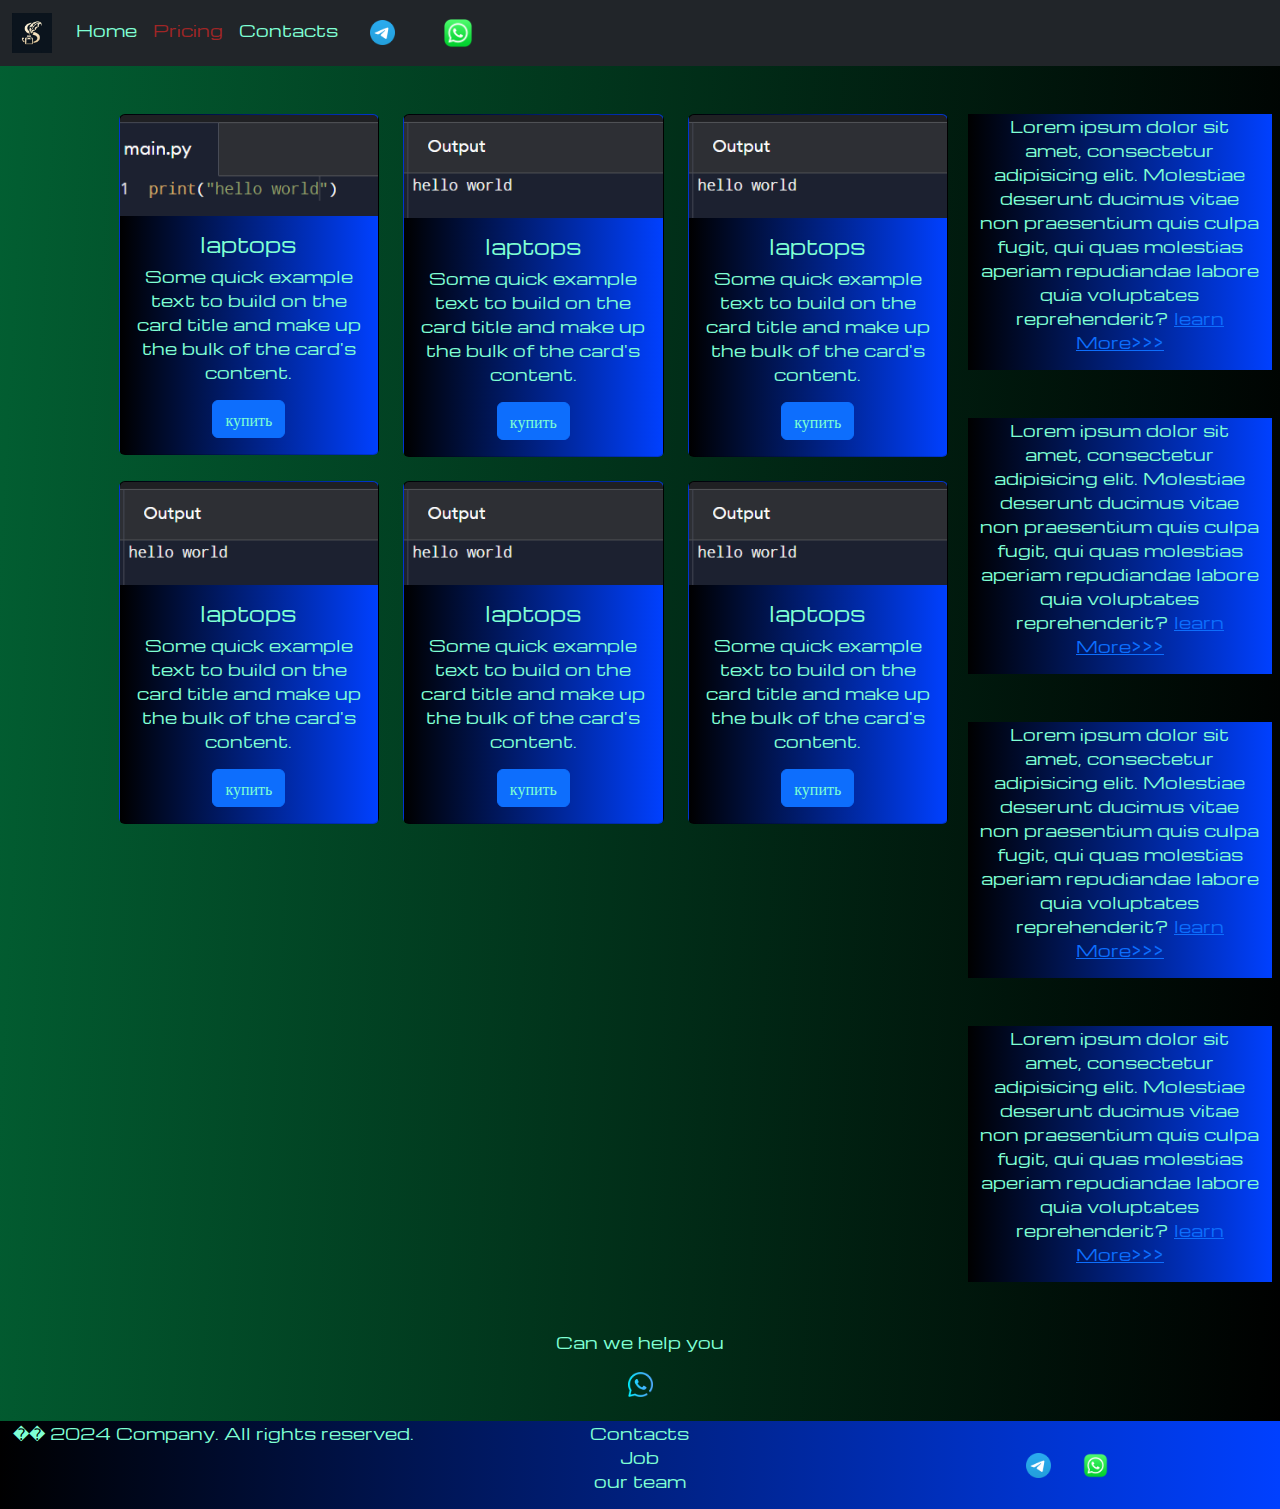
<file: pricing.html>
<!DOCTYPE html>
<html lang="en">

<head>
  <meta charset="UTF-8">
  <meta name="viewport" content="width=device-width, initial-scale=1.0">
  <link href="https://cdn.jsdelivr.net/npm/bootstrap@5.3.3/dist/css/bootstrap.min.css" rel="stylesheet"
    integrity="sha384-QWTKZyjpPEjISv5WaRU9OFeRpok6YctnYmDr5pNlyT2bRjXh0JMhjY6hW+ALEwIH" crossorigin="anonymous">
  <link rel="stylesheet" href="sourse/styles/mycss.css">
  <link rel="apple-touch-icon" sizes="180x180" href="sourse/files/favicon_io/apple-touch-icon.png">
  <link rel="icon" type="image/png" sizes="32x32" href="sourse/files/favicon_io/favicon-32x32.png">
  <link rel="icon" type="image/png" sizes="16x16" href="sourse/files/favicon_io/favicon-16x16.png">
  <link rel="manifest" href="/site.webmanifest">
  <link rel="manifest" href="sourse/files/favicon_io/">
  <title>Simple project</title>
</head>

<body>
  <header>
    <nav class="navbar navbar-expand-lg bg-dark">
      <div class="container-fluid">
        <a class="navbar-brand" href="/"><img src="sourse/files/photo_2024-03-19_15-21-07.jpg" alt="..."></a>
        <button class="navbar-toggler" type="button" data-bs-toggle="collapse" data-bs-target="#navbarNav"
          aria-controls="navbarNav" aria-expanded="false" aria-label="Toggle navigation">
          <span class="navbar-toggler-icon"></span>
        </button>
        <div class="collapse navbar-collapse" id="navbarNav">
          <ul class="navbar-nav">
            <li class="nav-item">
              <a class="nav-link" aria-current="page" href="/">Home</a>
            </li>
            <li class="nav-item">
              <a class="nav-link active" href="/">Pricing</a>
            </li>
            <li class="nav-item">
              <a class="nav-link" href="/">Contacts</a>
            </li>
            <li class="nav-item">
              <a class="nav-link" href="/"><img style="width: 25px; margin-inline: 1em;" src="sourse/files/free-icon-telegram-5968804.png" alt="..."></a>
            </li>
            <li class="nav-item">
              <a class="nav-link" href="/"><img style="width: 30px; margin-inline: 1em;" src="sourse/files/free-icon-logo-15713434.png" alt="..."></a>
            </li> 
          </ul>
        </div>
      </div>
    </nav>
  </header>

  <section>
    <div class="container-fluid mt-4">
      <div class="row">
        <div class="col-lg-1">
        </div>
        <div class="col-lg-8 col-md-12">
          <div class="row">
            <div class="col-lg-4 col-md-6 mt-4">
              <div class="card">
                <a href="#"><img src="sourse/imeges/Снимок экрана 2024-06-06 095243.png" class="card-img-top" alt="laptop"></a>
                <div class="card-body">
                  <h5 class="card-title"><a href="#">laptops</a></h5>
                  <p class="card-text"><a href="#">
                    Some quick example text to build on the card title and make up the bulk of the
                      card's
                      content.
                  </a></p>
                  <a href="#" class="btn btn-primary">купить</a>
                </div>
              </div>
            </div>
            <div class="col-lg-4 col-md-6 mt-4">
              <div class="card">
                <img src="sourse/imeges/Снимок экрана 2024-06-06 095300.png" class="card-img-top" alt="laptop">
                <div class="card-body">
                  <h5 class="card-title">laptops</h5>
                  <p class="card-text">Some quick example text to build on the card title and make up the bulk of the
                    card's
                    content.</p>
                  <a href="#" class="btn btn-primary">купить</a>
                </div>
              </div>
            </div>
            <div class="col-lg-4 col-md-6 mt-4">
              <div class="card">
                <img src="sourse/imeges/Снимок экрана 2024-06-06 095300.png" class="card-img-top" alt="laptop">
                <div class="card-body">
                  <h5 class="card-title">laptops</h5>
                  <p class="card-text">Some quick example text to build on the card title and make up the bulk of the
                    card's
                    content.</p>
                  <a href="#" class="btn btn-primary">купить</a>
                </div>
              </div>
            </div>
            <div class="col-lg-4 col-md-6 mt-4">
              <div class="card">
                <img src="sourse/imeges/Снимок экрана 2024-06-06 095300.png" class="card-img-top" alt="laptop">
                <div class="card-body">
                  <h5 class="card-title">laptops</h5>
                  <p class="card-text">Some quick example text to build on the card title and make up the bulk of the
                    card's
                    content.</p>
                  <a href="#" class="btn btn-primary">купить</a>
                </div>
              </div>
            </div>            
            <div class="col-lg-4 col-md-6 mt-4">
              <div class="card">
                <img src="sourse/imeges/Снимок экрана 2024-06-06 095300.png" class="card-img-top" alt="laptop">
                <div class="card-body">
                  <h5 class="card-title">laptops</h5>
                  <p class="card-text">Some quick example text to build on the card title and make up the bulk of the
                    card's
                    content.</p>
                  <a href="#" class="btn btn-primary">купить</a>
                </div>
              </div>
            </div>            
            <div class="col-lg-4 col-md-6 mt-4">
              <div class="card">
                <img src="sourse/imeges/Снимок экрана 2024-06-06 095300.png" class="card-img-top" alt="laptop">
                <div class="card-body">
                  <h5 class="card-title">laptops</h5>
                  <p class="card-text">Some quick example text to build on the card title and make up the bulk of the
                    card's
                    content.</p>
                  <a href="#" class="btn btn-primary">купить</a>
                </div>
              </div>
            </div>

          </div>
        </div>
        <div class="col-lg-3 col-md-12">
          <div class="row px-2">
            <div class="col-lg-12 sidebar my-4">
              <p>Lorem ipsum dolor sit amet, consectetur adipisicing elit. Molestiae deserunt ducimus vitae non praesentium quis culpa fugit, qui quas molestias aperiam repudiandae labore quia voluptates reprehenderit? <a href="#">learn More>>></a></p>
            </div>
            <div class="col-lg-12 sidebar my-4">
              <p>Lorem ipsum dolor sit amet, consectetur adipisicing elit. Molestiae deserunt ducimus vitae non praesentium quis culpa fugit, qui quas molestias aperiam repudiandae labore quia voluptates reprehenderit? <a href="#">learn More>>></a></p>
            </div>
            <div class="col-lg-12 sidebar my-4">
              <p>Lorem ipsum dolor sit amet, consectetur adipisicing elit. Molestiae deserunt ducimus vitae non praesentium quis culpa fugit, qui quas molestias aperiam repudiandae labore quia voluptates reprehenderit? <a href="#">learn More>>></a></p>
            </div>
            <div class="col-lg-12 sidebar my-4">
              <p>Lorem ipsum dolor sit amet, consectetur adipisicing elit. Molestiae deserunt ducimus vitae non praesentium quis culpa fugit, qui quas molestias aperiam repudiandae labore quia voluptates reprehenderit? <a href="#">learn More>>></a></p>
            </div>
          </div>
        </div>
      </div>

      <div class="col-lg-12 col-md-12 mt-4">
        <p>Can we help you</p>
      </div>
      <div class="col-lg-12 col-md-12">
        <img class="call-anim" style="width: 25px;" src="sourse/files/free-icon-whatsapp-1384178.png" alt="...">
      </div>
    </div>

  </section>

  <footer class="mt-4">
    <div class="container-fluid">
      <div class="row">
        <div class="col-lg-4 col-md-12 footer-text text-center ">
          <p>�� 2024 Company. All rights reserved.</p>
        </div>
        <div class="col-lg-4 col-md-12 footer-text text-center ">
          <p>Contacts <br>Job<br> our team </p>
      </div>
        <div class="col-lg-4 col-md-12 media-links">
          <img style="width: 25px; margin-inline: 1em;" src="sourse/files/free-icon-telegram-5968804.png" alt="...">
          <img style="width: 25px; margin-inline: 1em;" src="sourse/files/free-icon-logo-15713434.png" alt="...">
        </div>
    </div>
  </div>
  </footer>


  <script src="https://cdn.jsdelivr.net/npm/bootstrap@5.3.3/dist/js/bootstrap.bundle.min.js"
    integrity="sha384-YvpcrYf0tY3lHB60NNkmXc5s9fDVZLESaAA55NDzOxhy9GkcIdslK1eN7N6jIeHz"
    crossorigin="anonymous"></script>
</body>

</html>
</file>
<file: sourse/styles/mycss.css>
@import url('https://fonts.googleapis.com/css?family=Michroma&display=swap');

body {
    font-family: Michroma, serif;
    background: linear-gradient(93deg, #025f32 0%, #000000 100%);
}

p{
    color: aquamarine;
}

.nav-link{
    color: aquamarine;
}

.navbar-nav .nav-link.active {
    color: rgb(160, 38, 38);
}

.navbar-brand img{
    width: 40px;
}
.navbar-toggler{
    background-color: rgb(42, 165, 149);
    
}

.container-fluid{
    text-align: center;
}

.sidebar {
    color: aquamarine;
    background: linear-gradient(270deg, #0040ff 0%, #000000 100%);
}

.card {
    background: linear-gradient(270deg, #0040ff 0%, #000000 100%);
    color: aquamarine;
}

.card a{
    text-decoration: none;
    color: aquamarine;
}

.container-fluid,
.slide-text {
    color: rgb(148, 9, 9);
    margin: auto auto;
}

footer,
.btn-outline-primary {
    color: aquamarine;
    background: linear-gradient(270deg, #0040ff 0%, #000000 100%);
}

@media (max-width: 755px){
    .carousel-indicators {
        display: none;
    }
}

.call-anim {
    animation: myAnim 2s ease 0s infinite normal forwards;
}
@keyframes myAnim {
	0%,
	100% {
		transform: translateX(0%);
		transform-origin: 50% 50%;
	}

	15% {
		transform: translateX(-30px) rotate(-6deg);
	}

	30% {
		transform: translateX(15px) rotate(6deg);
	}

	45% {
		transform: translateX(-15px) rotate(-3.6deg);
	}

	60% {
		transform: translateX(9px) rotate(2.4deg);
	}

	75% {
		transform: translateX(-6px) rotate(-1.2deg);
	}
}

.media-links{
    display: flex;
    justify-content: center;
    align-items: center;
}
</file>
